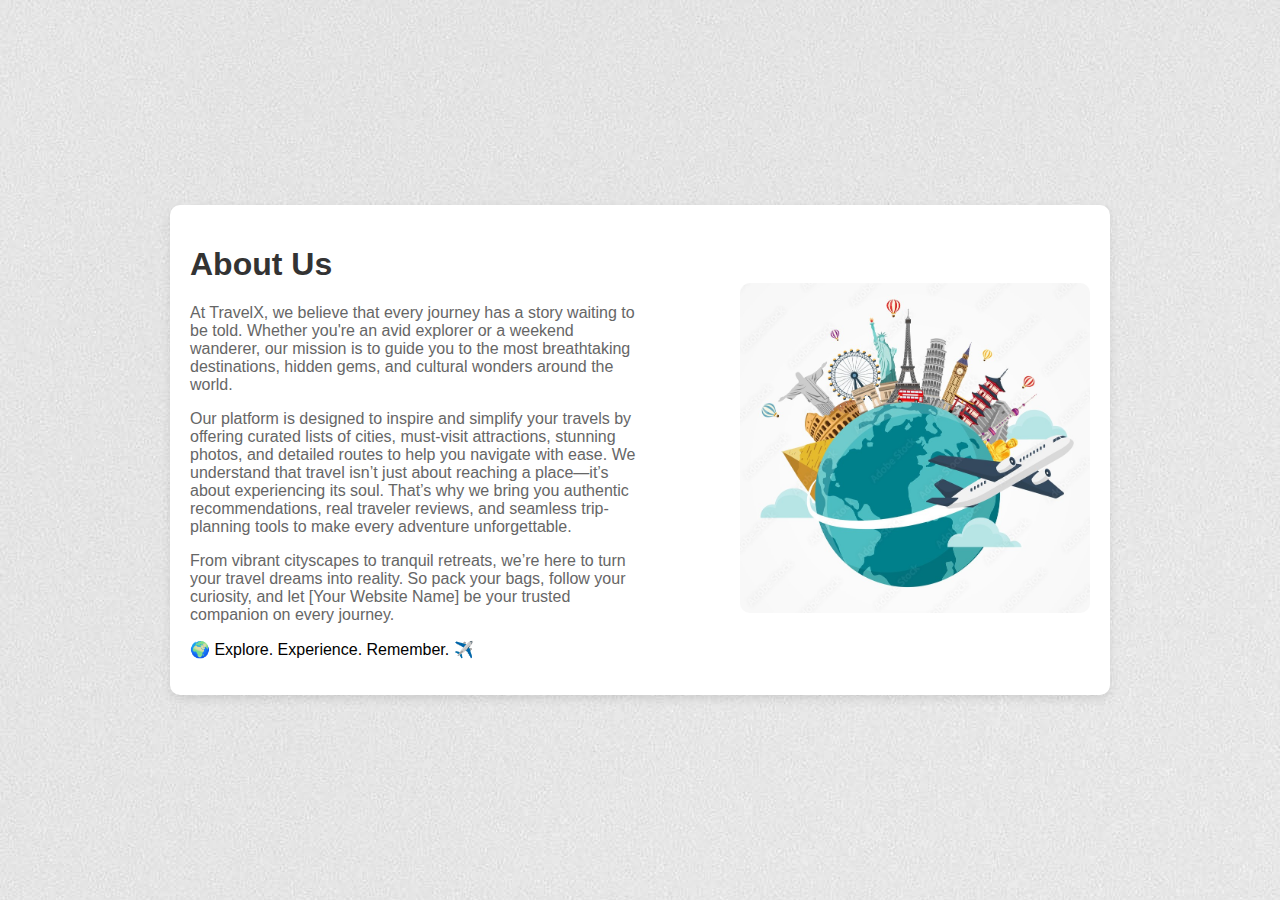
<file: about.html>
<!DOCTYPE html>
<html lang="en">
<head>
    <meta charset="UTF-8">
    <meta name="viewport" content="width=device-width, initial-scale=1.0">
    <title>About Us - Travel Website</title>
    <link rel="stylesheet" href="about.css">
</head>
<body>

    <div class="about-container" id="zoomDiv">
        <div class="about-text">
            <h1>About Us</h1>
            <p>At TravelX, we believe that every journey has a story waiting to be told. Whether you're an avid explorer or a weekend wanderer, our mission is to guide you to the most breathtaking destinations, hidden gems, and cultural wonders around the world.</p>

               <p> Our platform is designed to inspire and simplify your travels by offering curated lists of cities, must-visit attractions, stunning photos, and detailed routes to help you navigate with ease. We understand that travel isn’t just about reaching a place—it’s about experiencing its soul. That’s why we bring you authentic recommendations, real traveler reviews, and seamless trip-planning tools to make every adventure unforgettable.</p>
                
                <p>From vibrant cityscapes to tranquil retreats, we’re here to turn your travel dreams into reality. So pack your bags, follow your curiosity, and let [Your Website Name] be your trusted companion on every journey.</p>
                
                🌍 Explore. Experience. Remember. ✈️
                
                </p>
        </div>
        <div class="about-image">
            <img src="about1.jpg" alt="Travel Image">
        </div>
    </div>

    <script src="about.js"></script>
</body>
</html>
</file>
<file: about.css>
body {
    
    font-family: Arial, sans-serif;
    margin: 0;
    padding: 0;
    display: flex;
    justify-content: center;
    align-items: center;
    height: 100vh;
    background-color: #f4f4f4;
    background:url("aboutback.jpg");
}

.about-container {
    display: flex;
    align-items: center;
    justify-content: space-between;
    width: 80%;
    max-width: 900px;
    background: white;
    padding: 20px;
    border-radius: 10px;
    box-shadow: 0px 4px 10px rgba(0, 0, 0, 0.1);
    transition: transform 0.5s ease-in-out;
}

.about-text {
    width: 50%;
}

.about-text h1 {
    font-size: 2rem;
    color: #333;
}

.about-text p {
    font-size: 1rem;
    color: #666;
}

.about-image {
    width: 50%;
    text-align: right;
}

.about-image img {
    width: 100%;
    max-width: 350px;
    border-radius: 10px;
}

/* Responsive Design */
@media (max-width: 768px) {
    .about-container {
        flex-direction: column;
        text-align: center;
    }

    .about-text, .about-image {
        width: 100%;
    }

    .about-image {
        margin-top: 15px;
    }
}
</file>
